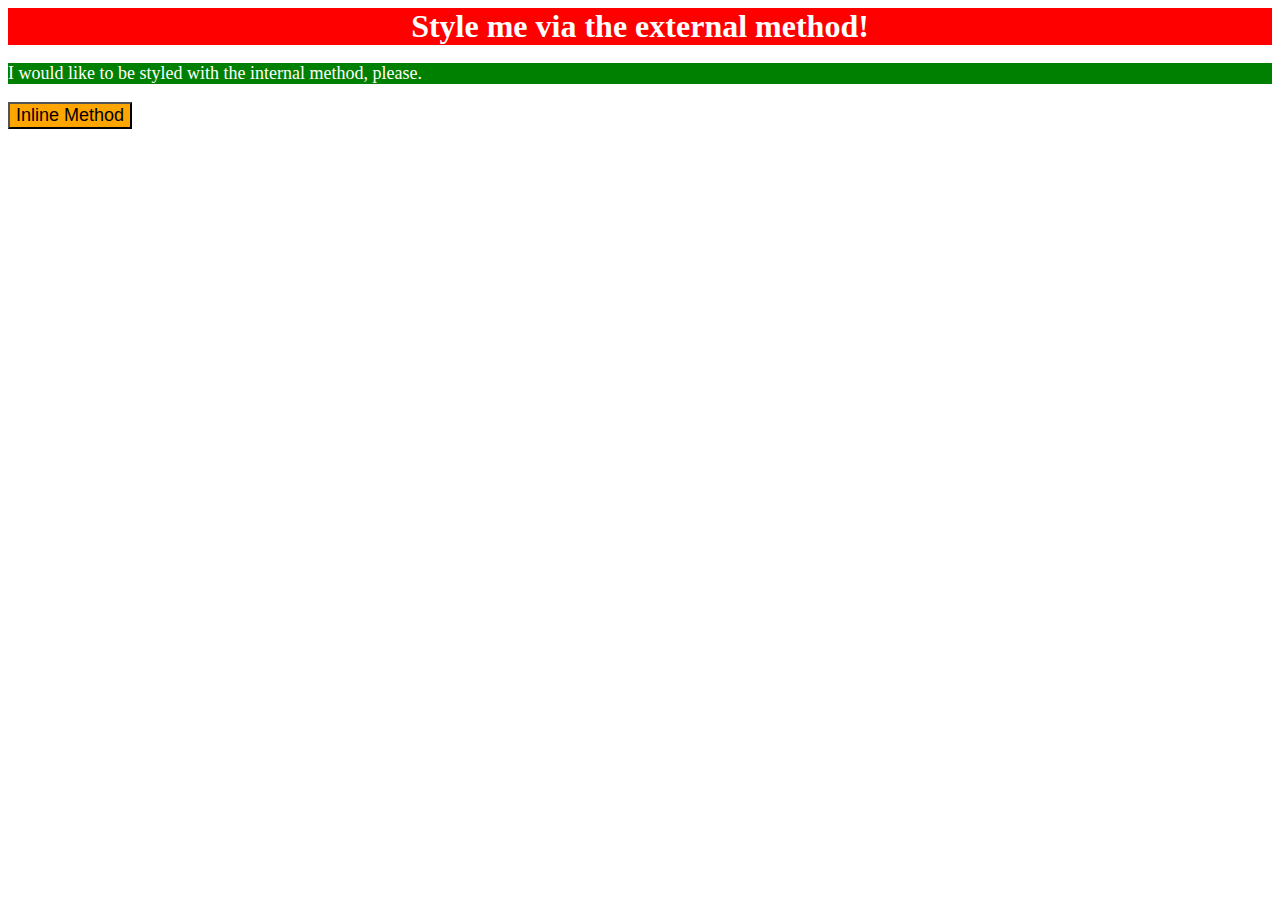
<file: foundations/intro-to-css/01-css-methods/index.html>
<!DOCTYPE html>
<html lang="en">
  <head>
    <meta charset="UTF-8">
    <meta http-equiv="X-UA-Compatible" content="IE=edge">
    <link rel="stylesheet" href="style.css">
    <meta name="viewport" content="width=device-width, initial-scale=1.0">
    <title>Methods for Adding CSS</title>

    <style>
      p {
        background-color: green;
        color: white;
        font-size: 18px;
      }
    </style>
  </head>
  <body>
    <div>Style me via the external method!</div>
    <p>I would like to be styled with the internal method, please.</p>
    <button style="background-color: orange; font-size: 18px">Inline Method</button>
  </body>
</html>
</file>
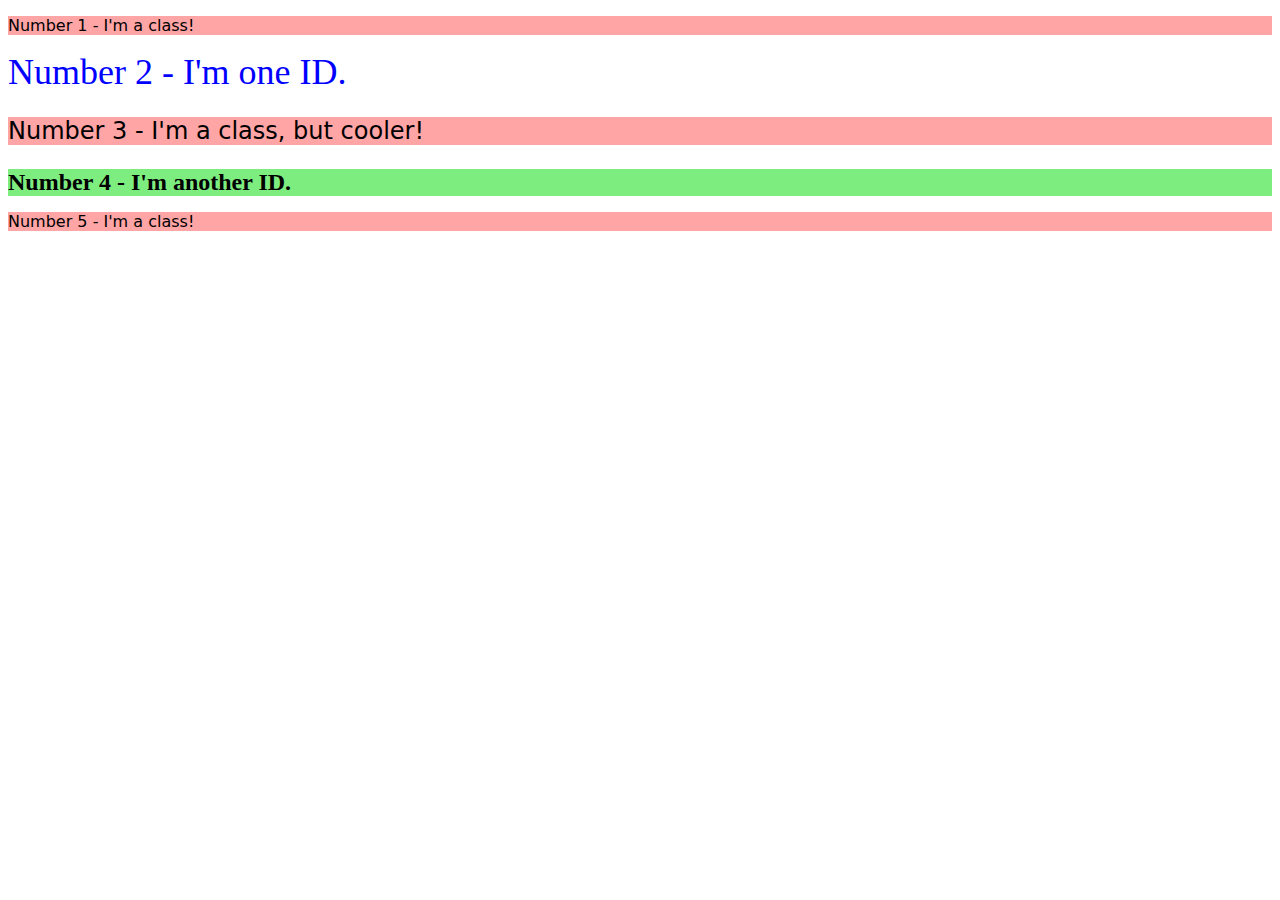
<file: foundations/intro-to-css/02-class-id-selectors/index.html>
<!DOCTYPE html>
<html lang="en">

<head>
  <meta charset="UTF-8">
  <meta http-equiv="X-UA-Compatible" content="IE=edge">
  <meta name="viewport" content="width=device-width, initial-scale=1.0">
  <title>Class and ID Selectors</title>
  <link rel="stylesheet" href="style.css">
</head>

<body>
  <p class="odd">Number 1 - I'm a class!</p>
  <div id="second">Number 2 - I'm one ID.</div>
  <p class="odd cooler">Number 3 - I'm a class, but cooler!</p>
  <div id="fourth" class="cooler"> Number 4 - I'm another ID.</div>
  <p class="odd">Number 5 - I'm a class!</p>
</body>

</html>
</file>
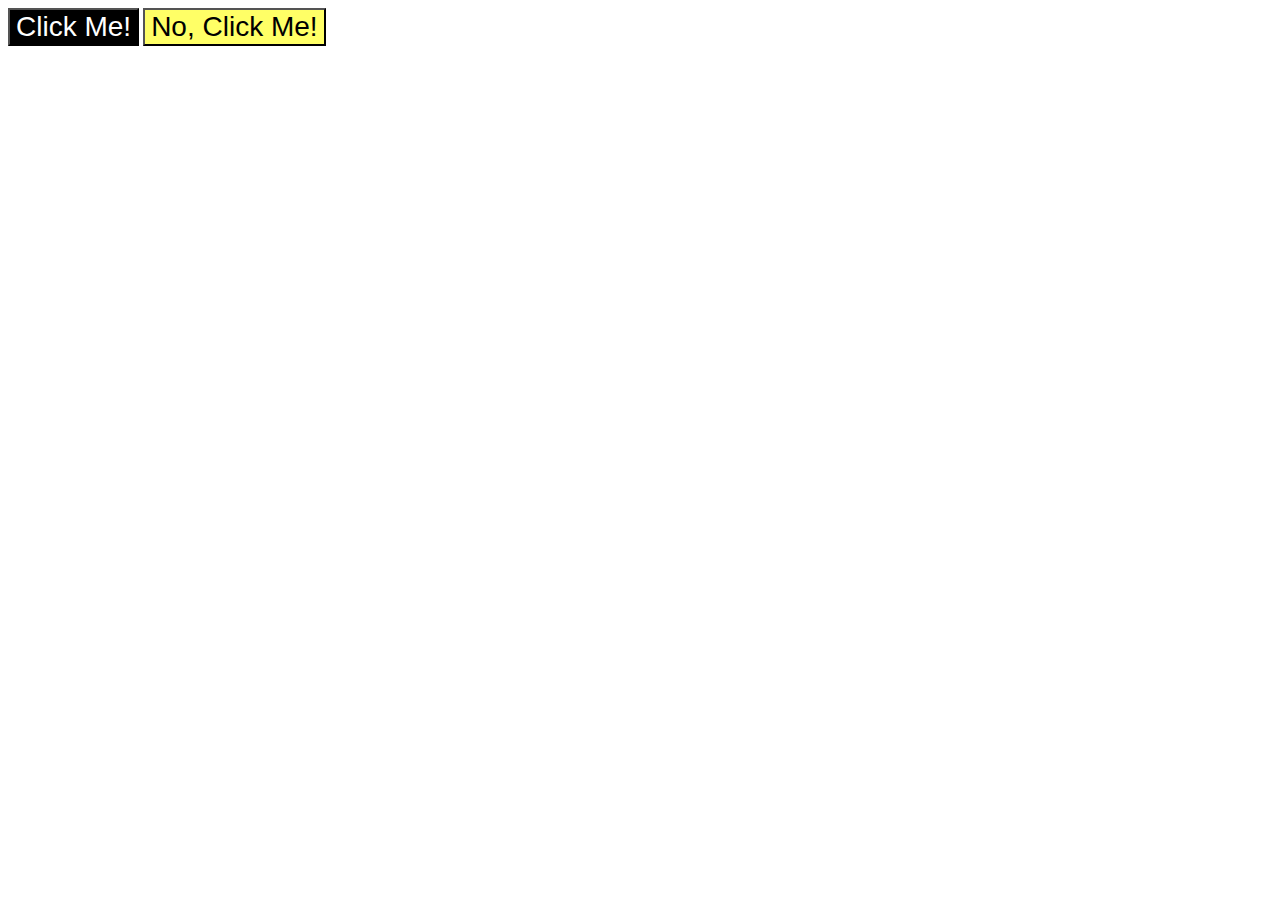
<file: foundations/intro-to-css/03-grouping-selectors/index.html>
<!DOCTYPE html>
<html lang="en">

<head>
  <meta charset="UTF-8">
  <meta http-equiv="X-UA-Compatible" content="IE=edge">
  <meta name="viewport" content="width=device-width, initial-scale=1.0">
  <title>Grouping Selectors</title>
  <link rel="stylesheet" href="style.css">
</head>

<body>
  <button class="one">Click Me!</button>
  <button class="two">No, Click Me!</button>
</body>

</html>
</file>
<file: foundations/intro-to-css/01-css-methods/style.css>
div {
  background-color: red;
  color: white;
  font-size: 32px;
  text-align: center;
  font-weight: bold;
}
</file>
<file: foundations/intro-to-css/02-class-id-selectors/style.css>
.odd {
    background-color: #ffa5a5;
    font-family: Verdana, "DejaVu Sans", sans-serif;
}

.cooler {
    font-size: 24px;
}

#second {
    color: #0000ff;
    font-size: 36px;
}

#fourth {
    background-color: #7eed80;
    font-weight: bold;
}
</file>
<file: foundations/intro-to-css/03-grouping-selectors/style.css>
.one,
.two {
  font-size: 28px;
  font-family: Helvetica, "Times New Roman", sans-serif;
}


.one {
  background-color: #000000;
  color: white;
}

.two {
  background-color: rgb(255, 255, 102);
}
</file>
